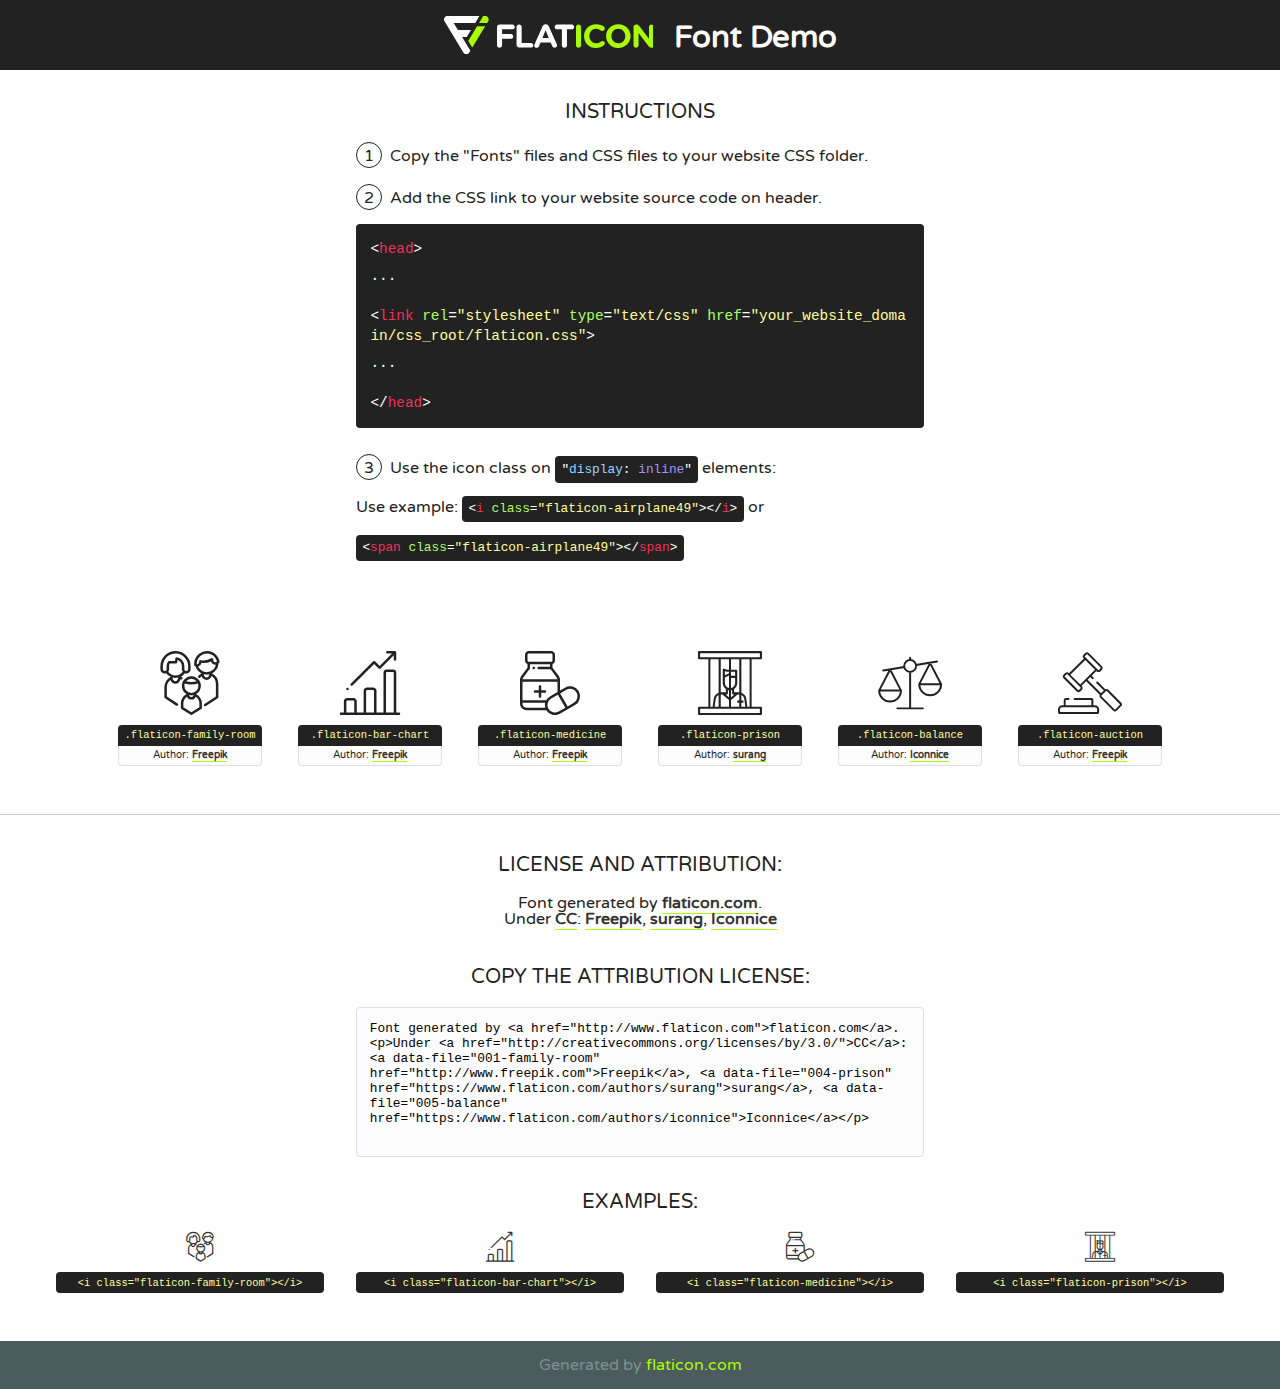
<file: src/fonts/flaticon/font/flaticon.html>
<!DOCTYPE html>
<!--
  Flaticon icon font: Flaticon
  Creation date: 09/10/2018 08:38
-->
<html>
<!DOCTYPE html>
<html>

<head>
    <title>Flaticon WebFont</title>
    <link href="http://fonts.googleapis.com/css?family=Varela+Round" rel="stylesheet" type="text/css" />
    <link rel="stylesheet" type="text/css" href="flaticon.css">
    <meta charset="UTF-8">
    <style>
    html, body, div, span, applet, object, iframe,
    h1, h2, h3, h4, h5, h6, p, blockquote, pre,
    a, abbr, acronym, address, big, cite, code,
    del, dfn, em, img, ins, kbd, q, s, samp,
    small, strike, strong, sub, sup, tt, var,
    b, u, i, center,
    dl, dt, dd, ol, ul, li,
    fieldset, form, label, legend,
    table, caption, tbody, tfoot, thead, tr, th, td,
    article, aside, canvas, details, embed, 
    figure, figcaption, footer, header, hgroup, 
    menu, nav, output, ruby, section, summary,
    time, mark, audio, video {
        margin: 0;
        padding: 0;
        border: 0;
        font-size: 100%;
        font: inherit;
        vertical-align: baseline;
    }
    /* HTML5 display-role reset for older browsers */
    article, aside, details, figcaption, figure, 
    footer, header, hgroup, menu, nav, section {
        display: block;
    }
    body {
        line-height: 1;
    }
    ol, ul {
        list-style: none;
    }
    blockquote, q {
        quotes: none;
    }
    blockquote:before, blockquote:after,
    q:before, q:after {
        content: '';
        content: none;
    }
    table {
        border-collapse: collapse;
        border-spacing: 0;
    }
    body {
        font-family: 'Varela Round', Helvetica, Arial, sans-serif;
        font-size: 16px;
        color: #222;
    }
    a {
        color: #333;
        border-bottom: 1px solid #a9fd00;
        font-weight: bold;
        text-decoration: none;
    }
    * {
        -moz-box-sizing: border-box;
        -webkit-box-sizing: border-box;
        box-sizing: border-box;
        margin: 0;
        padding: 0;
    }
    [class^="flaticon-"]:before, [class*=" flaticon-"]:before, [class^="flaticon-"]:after, [class*=" flaticon-"]:after {
        font-family: Flaticon;
        font-size: 30px;
        font-style: normal;
        margin-left: 20px;
        color: #333;
    }
    .wrapper {
        max-width: 600px;
        margin: auto;
        padding: 0 1em;
    }
    .title {
        font-size: 1.25em;
        text-align: center;
        margin-bottom: 1em;
        text-transform: uppercase;
    }
    header {
        text-align: center;
        background-color: #222;
        color: #fff;
        padding: 1em;
    }
    header .logo {
        width: 210px;
        height: 38px;
        display: inline-block;
        vertical-align: middle;
        margin-right: 1em;
        border: none;
    }
    header strong {
        font-size: 1.95em;
        font-weight: bold;
        vertical-align: middle;
        margin-top: 5px;
        display: inline-block;
    }
    .demo {
        margin: 2em auto;
        line-height: 1.25em;
    }
    .demo ul li {
        margin-bottom: 1em;
    }
    .demo ul li .num {
        color: #222;
        border-radius: 20px;
        display: inline-block;
        width: 26px;
        padding: 3px;
        height: 26px;
        text-align: center;
        margin-right: 0.5em;
        border: 1px solid #222;
    }
    .demo ul li code {
        background-color: #222;
        border-radius: 4px;
        padding: 0.25em 0.5em;
        display: inline-block;
        color: #fff;
        font-family: Consolas,Monaco,Lucida Console,Liberation Mono,DejaVu Sans Mono,Bitstream Vera Sans Mono,Courier New, monospace;
        font-weight: lighter;
        margin-top: 1em;
        font-size: 0.8em;
        word-break: break-all;
    }
    .demo ul li code.big {
        padding: 1em;
        font-size: 0.9em;
    }
    .demo ul li code .red {
        color: #EF3159;
    }
    .demo ul li code .green {
        color: #ACFF65;
    }
    .demo ul li code .yellow {
        color: #FFFF99;
    }
    .demo ul li code .blue {
        color: #99D3FF;
    }
    .demo ul li code .purple {
        color: #A295FF;
    }
    .demo ul li code .dots {
        margin-top: 0.5em;
        display: block;
    }
    #glyphs {
        border-bottom: 1px solid #ccc;
        padding: 2em 0;
        text-align: center;
    }
    .glyph {
        display: inline-block;
        width: 9em;
        margin: 1em;
        text-align: center;
        vertical-align: top;
        background: #FFF;
    }
    .glyph .glyph-icon {
        padding: 10px;
        display: block;
        font-family:"Flaticon";
        font-size: 64px;
        line-height: 1;
    }
    .glyph .glyph-icon:before {
        font-size: 64px;
        color: #222;
        margin-left: 0;
    }
    .class-name {
        font-size: 0.65em;
        background-color: #222;
        color: #fff;
        border-radius: 4px 4px 0 0;
        padding: 0.5em;
        color: #FFFF99;
        font-family: Consolas,Monaco,Lucida Console,Liberation Mono,DejaVu Sans Mono,Bitstream Vera Sans Mono,Courier New, monospace;
    }
    .author-name {
        font-size: 0.6em;
        background-color: #fcfcfd;
        border: 1px solid #DEDEE4;
        border-top: 0;
        border-radius: 0 0 4px 4px;
        padding: 0.5em;
    }
    .class-name:last-child {
        font-size: 10px;
        color:#888;
    }
    .class-name:last-child a {
        font-size: 10px;
        color:#555;
    }
    .class-name:last-child a:hover {
        color:#a9fd00;
    }
    .glyph > input {
        display: block;
        width: 100px;
        margin: 5px auto;
        text-align: center;
        font-size: 12px;
        cursor: text;
    }
    .glyph > input.icon-input {
        font-family:"Flaticon";
        font-size: 16px;
        margin-bottom: 10px;
    }
    .attribution .title {
        margin-top: 2em;
    }
    .attribution textarea {
        background-color: #fcfcfd;
        padding: 1em;
        border: none;
        box-shadow: none;
        border: 1px solid #DEDEE4;
        border-radius: 4px;
        resize: none;
        width: 100%;
        height: 150px;
        font-size: 0.8em;
        font-family: Consolas,Monaco,Lucida Console,Liberation Mono,DejaVu Sans Mono,Bitstream Vera Sans Mono,Courier New, monospace;
        -webkit-appearance: none;
    }
    .iconsuse {
        margin: 2em auto;
        text-align: center;
        max-width: 1200px;
    }
    .iconsuse:after {
        content: '';
        display: table;
        clear: both;
    }
    .iconsuse .image {
        float: left;
        width: 25%;
        padding: 0 1em;
    }
    .iconsuse .image p {
        margin-bottom: 1em;
    }
    .iconsuse .image span {
        display: block;
        font-size: 0.65em;
        background-color: #222;
        color: #fff;
        border-radius: 4px;
        padding: 0.5em;
        color: #FFFF99;
        margin-top: 1em;
        font-family: Consolas,Monaco,Lucida Console,Liberation Mono,DejaVu Sans Mono,Bitstream Vera Sans Mono,Courier New, monospace;
    }
    #footer {
        text-align: center;
        background-color: #4C5B5C;
        color: #7c9192;
        padding: 1em;
    }
    #footer a {
        border: none;
        color: #a9fd00;
        font-weight: normal;
    }
    @media (max-width: 960px) {
        .iconsuse .image {
            width: 50%;
        }
    }
    @media (max-width: 560px) {
        .iconsuse .image {
            width: 100%;
        }
    }
    </style>
</head>

<body class="characters-off">

    <header>
        <a href="http://www.flaticon.com" target="_blank" class="logo">
            <svg version="1.1" xmlns="http://www.w3.org/2000/svg" xmlns:xlink="http://www.w3.org/1999/xlink" xmlns:a="http://ns.adobe.com/AdobeSVGViewerExtensions/3.0/" viewBox="0 0 560.875 102.036" enable-background="new 0 0 560.875 102.036" xml:space="preserve">
                <defs>
                </defs>
                <g>
                    <g class="letters">
                        <path fill="#ffffff" d="M141.596,29.675c0-3.777,2.985-6.767,6.764-6.767h34.438c3.426,0,6.15,2.728,6.15,6.15
                        c0,3.43-2.724,6.149-6.15,6.149h-27.674v13.091h23.719c3.429,0,6.151,2.724,6.151,6.15c0,3.43-2.723,6.149-6.151,6.149h-23.719
                        v17.574c0,3.773-2.986,6.761-6.764,6.761c-3.779,0-6.764-2.989-6.764-6.761V29.675z"></path>
                        <path fill="#ffffff" d="M193.844,29.149c0-3.781,2.985-6.767,6.764-6.767c3.776,0,6.763,2.985,6.763,6.767v42.957h25.039
                        c3.426,0,6.149,2.726,6.149,6.153c0,3.425-2.723,6.15-6.149,6.15h-31.802c-3.779,0-6.764-2.986-6.764-6.768V29.149z"></path>
                        <path fill="#ffffff" d="M241.891,75.71l21.438-48.407c1.492-3.341,4.215-5.357,7.906-5.357h0.792
                        c3.686,0,6.323,2.017,7.815,5.357l21.439,48.407c0.436,0.967,0.701,1.845,0.701,2.723c0,3.602-2.809,6.501-6.414,6.501
                        c-3.161,0-5.269-1.845-6.499-4.655l-4.132-9.661h-27.059l-4.301,10.102c-1.144,2.631-3.426,4.214-6.237,4.214
                        c-3.517,0-6.24-2.81-6.24-6.325C241.1,77.64,241.451,76.677,241.891,75.71z M279.932,58.666l-8.521-20.297l-8.526,20.297H279.932
                        z"></path>
                        <path fill="#ffffff" d="M314.864,35.387H301.86c-3.429,0-6.239-2.813-6.239-6.238c0-3.429,2.811-6.24,6.239-6.24h39.533
                        c3.426,0,6.237,2.811,6.237,6.24c0,3.425-2.811,6.238-6.237,6.238h-13.001v42.785c0,3.773-2.99,6.761-6.764,6.761
                        c-3.779,0-6.764-2.989-6.764-6.761V35.387z"></path>
                        <path fill="#A9FD00" d="M352.615,29.149c0-3.781,2.985-6.767,6.767-6.767c3.774,0,6.761,2.985,6.761,6.767v49.024
                        c0,3.773-2.987,6.761-6.761,6.761c-3.781,0-6.767-2.989-6.767-6.761V29.149z"></path>
                        <path fill="#A9FD00" d="M374.132,53.836v-0.179c0-17.481,13.178-31.801,32.065-31.801c9.22,0,15.459,2.458,20.557,6.238
                        c1.402,1.054,2.637,2.985,2.637,5.357c0,3.692-2.985,6.59-6.681,6.59c-1.845,0-3.071-0.702-4.044-1.319
                        c-3.776-2.813-7.729-4.393-12.562-4.393c-10.364,0-17.831,8.611-17.831,19.154v0.173c0,10.542,7.291,19.329,17.831,19.329
                        c5.715,0,9.492-1.756,13.359-4.834c1.049-0.874,2.458-1.491,4.039-1.491c3.429,0,6.325,2.813,6.325,6.236
                        c0,2.106-1.056,3.78-2.282,4.834c-5.539,4.834-12.036,7.733-21.878,7.733C387.572,85.464,374.132,71.493,374.132,53.836z"></path>
                        <path fill="#A9FD00" d="M433.009,53.836v-0.179c0-17.481,13.79-31.801,32.766-31.801c18.981,0,32.592,14.143,32.592,31.628v0.173
                        c0,17.483-13.785,31.807-32.769,31.807C446.625,85.464,433.009,71.32,433.009,53.836z M484.224,53.836v-0.179
                        c0-10.539-7.725-19.326-18.626-19.326c-10.893,0-18.449,8.611-18.449,19.154v0.173c0,10.542,7.73,19.329,18.626,19.329
                        C476.676,72.986,484.224,64.378,484.224,53.836z"></path>
                        <path fill="#A9FD00" d="M506.233,29.321c0-3.774,2.99-6.763,6.767-6.763h1.401c3.252,0,5.183,1.583,7.029,3.953l26.093,34.265
                        V29.059c0-3.692,2.99-6.677,6.681-6.677c3.683,0,6.671,2.985,6.671,6.677v48.934c0,3.78-2.987,6.765-6.764,6.765h-0.436
                        c-3.257,0-5.188-1.581-7.034-3.953l-27.056-35.492v32.944c0,3.687-2.985,6.676-6.678,6.676c-3.683,0-6.673-2.989-6.673-6.676
                        V29.321z"></path>
                    </g>
                    <g class="insignia">
                        <path fill="#ffffff" d="M48.372,56.137h12.517l11.156-18.537H37.186L25.688,18.539h57.825L94.668,0H9.271
                        C5.925,0,2.842,1.801,1.198,4.716c-1.644,2.907-1.593,6.482,0.134,9.343l50.38,83.501c1.678,2.781,4.689,4.476,7.938,4.476
                        c3.246,0,6.257-1.695,7.935-4.476l2.898-4.804L48.372,56.137z"></path>
                        <g class="i">
                            <path fill="#A9FD00" d="M93.575,18.539h0.031v0.004l21.652,0.004l2.705-4.488c1.727-2.861,1.778-6.436,0.133-9.343
                            C116.454,1.801,113.371,0,110.026,0h-5.294L93.575,18.539z"></path>
                            <polygon fill="#A9FD00" points="88.291,27.356 64.725,66.486 75.519,84.404 109.942,27.356"></polygon>
                        </g>
                    </g>
                </g>
            </svg>
        </a>
        <strong>Font Demo</strong>
    </header>


    <section class="demo wrapper">

        <p class="title">Instructions</p>

        <ul>
            <li>
                <span class="num">1</span>Copy the "Fonts" files and CSS files to your website CSS folder.
            </li>
            <li>
                <span class="num">2</span>Add the CSS link to your website source code on header.
                <code class="big">
                    &lt;<span class="red">head</span>&gt;
                    <br/><span class="dots">...</span>
                    <br/>&lt;<span class="red">link</span> <span class="green">rel</span>=<span class="yellow">"stylesheet"</span> <span class="green">type</span>=<span class="yellow">"text/css"</span> <span class="green">href</span>=<span class="yellow">"your_website_domain/css_root/flaticon.css"</span>&gt;
                    <br/><span class="dots">...</span>
                    <br/>&lt;/<span class="red">head</span>&gt;
                </code>
            </li>

            <li>
                <p>
                    <span class="num">3</span>Use the icon class on <code>"<span class="blue">display</span>:<span class="purple"> inline</span>"</code> elements:
                    <br />
                    Use example: <code>&lt;<span class="red">i</span> <span class="green">class</span>=<span class="yellow">&quot;flaticon-airplane49&quot;</span>&gt;&lt;/<span class="red">i</span>&gt;</code> or <code>&lt;<span class="red">span</span> <span class="green">class</span>=<span class="yellow">&quot;flaticon-airplane49&quot;</span>&gt;&lt;/<span class="red">span</span>&gt;</code>
            </li>
        </ul>

    </section>




   <section id="glyphs">          
    
      
        <div class="glyph"><div class="glyph-icon flaticon-family-room"></div>
            <div class="class-name">.flaticon-family-room</div>
            <div class="author-name">Author: <a data-file="001-family-room" href="http://www.freepik.com">Freepik</a> </div> 
        </div>        
        
        <div class="glyph"><div class="glyph-icon flaticon-bar-chart"></div>
            <div class="class-name">.flaticon-bar-chart</div>
            <div class="author-name">Author: <a data-file="002-bar-chart" href="http://www.freepik.com">Freepik</a> </div> 
        </div>        
        
        <div class="glyph"><div class="glyph-icon flaticon-medicine"></div>
            <div class="class-name">.flaticon-medicine</div>
            <div class="author-name">Author: <a data-file="003-medicine" href="http://www.freepik.com">Freepik</a> </div> 
        </div>        
        
        <div class="glyph"><div class="glyph-icon flaticon-prison"></div>
            <div class="class-name">.flaticon-prison</div>
            <div class="author-name">Author: <a data-file="004-prison" href="https://www.flaticon.com/authors/surang">surang</a> </div> 
        </div>        
        
        <div class="glyph"><div class="glyph-icon flaticon-balance"></div>
            <div class="class-name">.flaticon-balance</div>
            <div class="author-name">Author: <a data-file="005-balance" href="https://www.flaticon.com/authors/iconnice">Iconnice</a> </div> 
        </div>        
        
        <div class="glyph"><div class="glyph-icon flaticon-auction"></div>
            <div class="class-name">.flaticon-auction</div>
            <div class="author-name">Author: <a data-file="006-auction" href="http://www.freepik.com">Freepik</a> </div> 
        </div>        
        

    </section>



    <section class="attribution wrapper"   style="text-align:center;">

      <div class="title">License and attribution:</div><div class="attrDiv">Font generated by <a href="http://www.flaticon.com">flaticon.com</a>. <div><p>Under <a href="http://creativecommons.org/licenses/by/3.0/">CC</a>: <a data-file="001-family-room" href="http://www.freepik.com">Freepik</a>, <a data-file="004-prison" href="https://www.flaticon.com/authors/surang">surang</a>, <a data-file="005-balance" href="https://www.flaticon.com/authors/iconnice">Iconnice</a></p>  </div>
      </div>
      <div class="title">Copy the Attribution License:</div>

    <textarea onclick="this.focus();this.select();">Font generated by &lt;a href=&quot;http://www.flaticon.com&quot;&gt;flaticon.com&lt;/a&gt;. <p>Under <a href="http://creativecommons.org/licenses/by/3.0/">CC</a>: <a data-file="001-family-room" href="http://www.freepik.com">Freepik</a>, <a data-file="004-prison" href="https://www.flaticon.com/authors/surang">surang</a>, <a data-file="005-balance" href="https://www.flaticon.com/authors/iconnice">Iconnice</a></p>  
     </textarea>

    </section>

    <section class="iconsuse">

          <div class="title">Examples:</div>            
             
            <div class="image">
                <p>
                    <i class="glyph-icon flaticon-family-room"></i> 
                    <span>&lt;i class=&quot;flaticon-family-room&quot;&gt;&lt;/i&gt;</span>
                </p>
            </div>
            
            <div class="image">
                <p>
                    <i class="glyph-icon flaticon-bar-chart"></i> 
                    <span>&lt;i class=&quot;flaticon-bar-chart&quot;&gt;&lt;/i&gt;</span>
                </p>
            </div>
            
            <div class="image">
                <p>
                    <i class="glyph-icon flaticon-medicine"></i> 
                    <span>&lt;i class=&quot;flaticon-medicine&quot;&gt;&lt;/i&gt;</span>
                </p>
            </div>
            
            <div class="image">
                <p>
                    <i class="glyph-icon flaticon-prison"></i> 
                    <span>&lt;i class=&quot;flaticon-prison&quot;&gt;&lt;/i&gt;</span>
                </p>
            </div>
                       
        </div>
                            
    </section>

<div id="footer">
    <div>Generated by <a href="http://www.flaticon.com">flaticon.com</a>
    </div>
</div>



</body>
</html>
</file>
<file: src/fonts/flaticon/font/flaticon.css>
/*
  	Flaticon icon font: Flaticon
  	Creation date: 09/10/2018 08:38
  	*/

@font-face {
  font-family: "Flaticon";
  src: url("./Flaticon.eot");
  src: url("./Flaticon.eot?#iefix") format("embedded-opentype"),
       url("./Flaticon.woff") format("woff"),
       url("./Flaticon.ttf") format("truetype"),
       url("./Flaticon.svg#Flaticon") format("svg");
  font-weight: normal;
  font-style: normal;
}

@media screen and (-webkit-min-device-pixel-ratio:0) {
  @font-face {
    font-family: "Flaticon";
    src: url("./Flaticon.svg#Flaticon") format("svg");
  }
}

[class^="flaticon-"]:before, [class*=" flaticon-"]:before,
[class^="flaticon-"]:after, [class*=" flaticon-"]:after {   
  font-family: Flaticon;
        font-size: 20px;
font-style: normal;
margin-left: 20px;
}

.flaticon-family-room:before { content: "\f100"; }
.flaticon-bar-chart:before { content: "\f101"; }
.flaticon-medicine:before { content: "\f102"; }
.flaticon-prison:before { content: "\f103"; }
.flaticon-balance:before { content: "\f104"; }
.flaticon-auction:before { content: "\f105"; }
</file>
